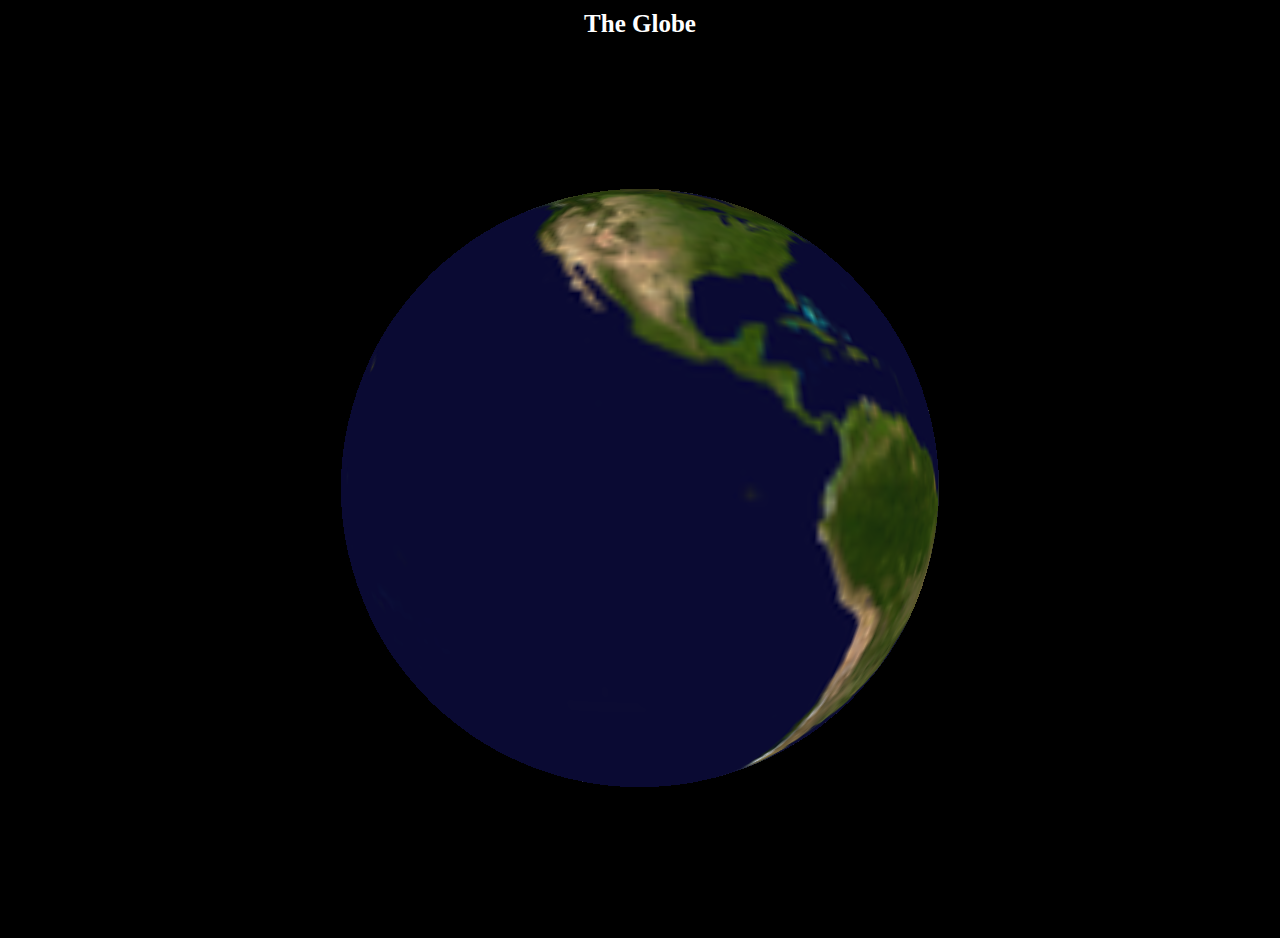
<file: index.html>
<!DOCTYPE html>
<html>
  <head>
    <meta charset="utf-8" />
    <title>My first three.js app</title>
    <link rel="stylesheet" href="style.css">
  </head>
  <body>

    <h1>The Globe</h1>
    <script src="js/three.js"></script>
    <script>
      const scene = new THREE.Scene();
      const camera = new THREE.PerspectiveCamera(
        75,
        window.innerWidth / window.innerHeight,
        0.1,
        1000
      );

      const renderer = new THREE.WebGLRenderer();
      renderer.setSize(window.innerWidth, window.innerHeight);
      document.body.appendChild(renderer.domElement);

      var texture = new THREE.TextureLoader().load("assets/map.png");

      const geometry = new THREE.SphereGeometry(15,64,64);
      
      const material = new THREE.MeshBasicMaterial({
        map: texture,
        overdraw: 0.1,
      });
      const sphere = new THREE.Mesh(geometry, material);
      scene.add(sphere);

      

      camera.position.z = 33;

      function animate() {
        requestAnimationFrame(animate);

   
        sphere.rotation.y += 0.005;

        renderer.render(scene, camera);
      }

      animate();

      
      renderer.render(scene, camera);
    </script>
  </body>
</html>
</file>
<file: style.css>
body {
  margin: 0;
}

body h1{
    text-align: center;
    font-size: 25px;
    color: white;
    background-color: black;
    margin: 0;
    padding-top: 10px;
}


canvas {
  width: 100%;
  height: 100%;
}
</file>
